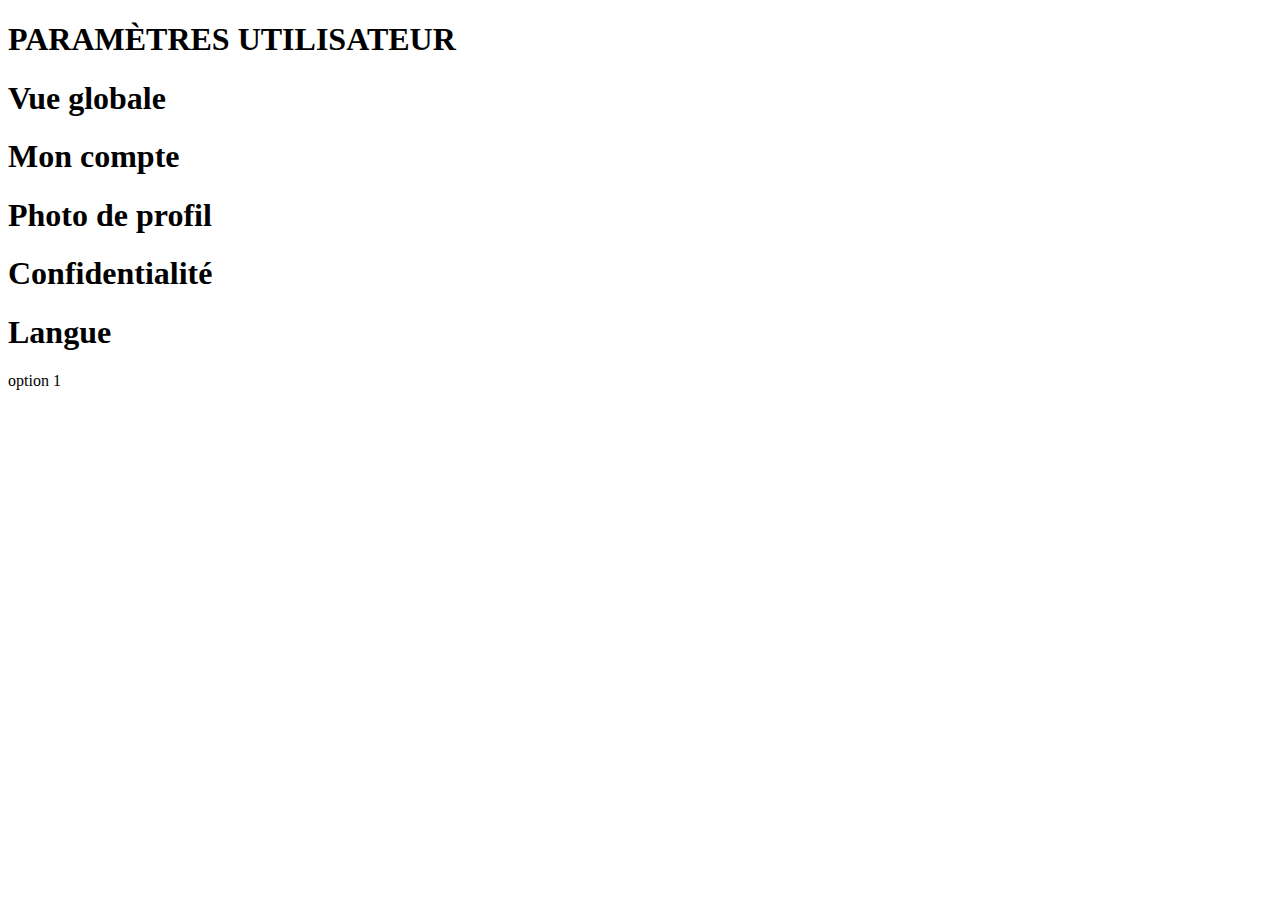
<file: test_settings/index.html>
<!DOCTYPE html>
<html lang="en">

<head>
    <meta charset="UTF-8">
    <meta http-equiv="X-UA-Compatible" content="IE=edge">
    <meta name="viewport" content="width=device-width, initial-scale=1.0">
    <title>Document</title>
</head>

<body>
    <div id="settings-panel">
        <div class="button" id="close-button"><i class="fas fa-times"></i></div>
        <div id="options">
            <div id="options-label">
                <h1>PARAMÈTRES UTILISATEUR</h1>
            </div>
            <div class="option" id="option-1">
                <h1>Vue globale</h1>
            </div>
            <div class="option selected" id="option-2">
                <h1>Mon compte</h1>
            </div>
            <div class="option" id="option-3">
                <h1>Photo de profil</h1>
            </div>
            <div class="option" id="option-4">
                <h1>Confidentialité</h1>
            </div>
            <div class="option" id="option-5">
                <h1>Langue</h1>
            </div>
        </div>
        <div id="details-view-wrapper">
            <div id="option1">
                option 1
            </div>
            <div id="option2">
                option 2
            </div>
            <div id="option3">
                option 3
            </div>
            <div id="option4">
                option 4
            </div>
            <div id="option5">
                option 5
            </div>
        </div>
    </div>
    </div>


    <script>
        // Récupérer les éléments du DOM nécessaires
        const options = document.querySelectorAll('.option');
        const detailsViews = document.querySelectorAll('#details-view-wrapper > div');

        // Fonction pour masquer toutes les vues détaillées
        function hideAllDetailsViews() {
            detailsViews.forEach((view) => {
                view.style.display = 'none';
            });
        }

        // Fonction pour afficher une vue détaillée
        function showDetailsView(viewId) {
            // Masquer toutes les vues détaillées
            hideAllDetailsViews();

            // Retirer la classe "selected" de toutes les options
            options.forEach((option) => {
                option.classList.remove('selected');
            });

            // Ajouter la classe "selected" à l'option correspondante
            const selectedOption = document.querySelector(`#option-${viewId}`);
            selectedOption.classList.add('selected');

            // Afficher la vue détaillée correspondant à l'option sélectionnée
            const detailsView = document.querySelector(`#option${viewId}`);
            detailsView.style.display = 'block';
        }

        // Écouteurs d'événements pour chaque option
        options.forEach((option) => {
            option.addEventListener('click', () => {
                const viewId = option.id.replace('option-', '');
                showDetailsView(viewId);
            });
        });

        
        // Masquer toutes les vues détaillées initialement
        hideAllDetailsViews();

        // Afficher la première vue détaillée (option-1) initialement
        const firstDetailsView = document.querySelector('#option1');
        firstDetailsView.style.display = 'block';

    </script>
</body>

</html>
</file>
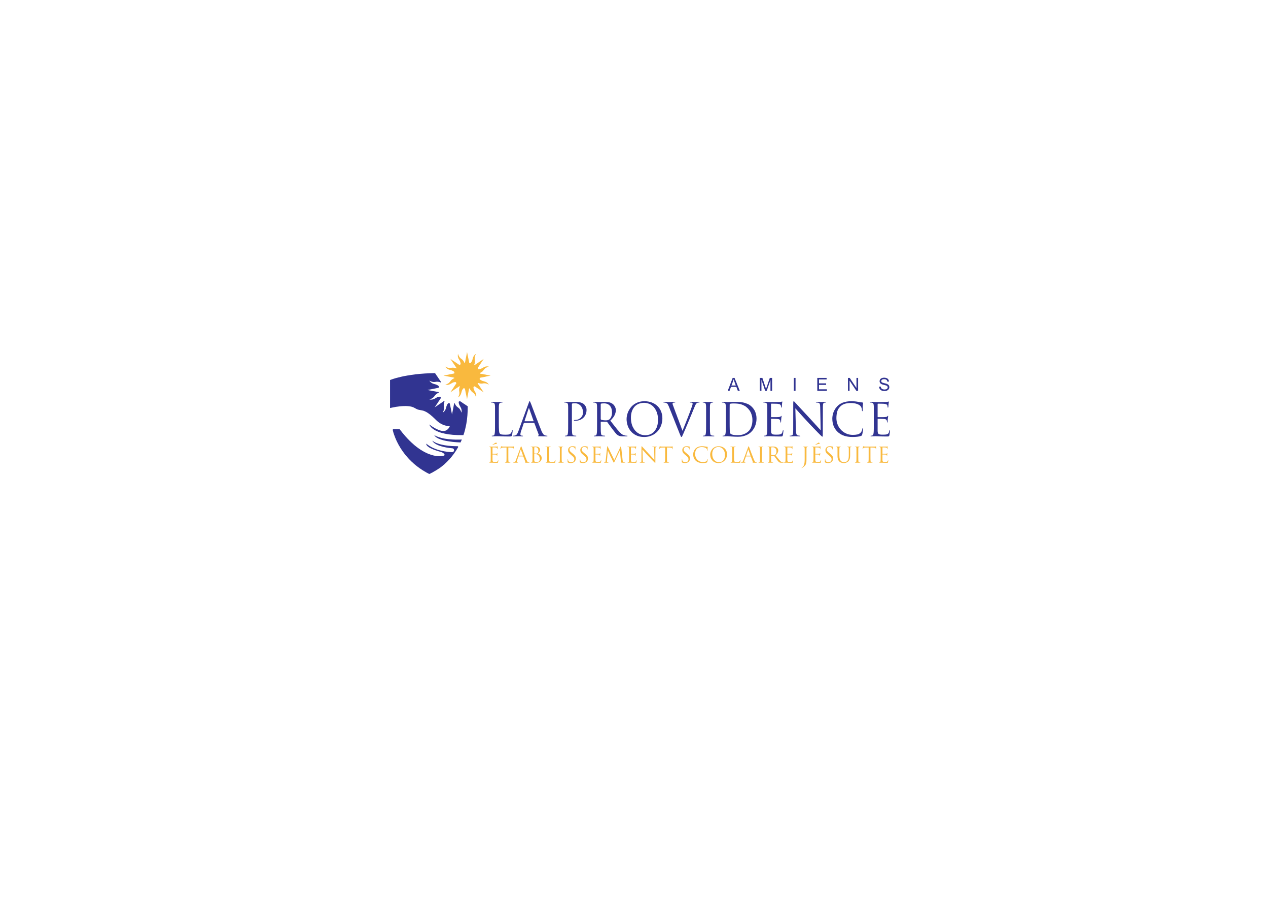
<file: .desktop_engine/www/index.html>
<!-- <iframe src="http://192.168.65.25/BlaBlaChat/src/inscription/index.php" width="100%" height="100%"></iframe> -->

<!DOCTYPE html>
<html>
  <head>
    <style>
        #image-container {
            display: flex;
            justify-content: center;
            align-items: center;
            height: 90vh; /* occupe toute la hauteur de l'écran */
        }
      /* Définir les styles pour l'iframe */
      iframe {
        position: absolute;
        top: 0;
        left: 0;
        width: 100%;
        height: 100%;
        border: none;
      }
    </style>
  </head>
  <body>

      <div id="image-container">
          <img id="logo" style="width: 500px;" src="lapro.png" alt="placeholder image">
      </div>

      <!-- Insérer l'iframe -->
      <div id="content" style="display: none;"><iframe src="http://192.168.65.25/BlaBlaChat/src/connexion/index.php"></iframe></div>
      <!--<div id="content" style="display: none;"><iframe src="http://192.168.64.206/Proviflix/index.html"></iframe></div>-->
  </body>
  <script>
	// Récupérer les éléments de la page
	const imageContainer = document.getElementById("image-container");
	const content = document.getElementById("content");

	// Cacher le contenu de la page
	content.style.display = "none";

	// Attendre 3 secondes avant de montrer le contenu
	setTimeout(function() {
	// Afficher le contenu de la page
	content.style.display = "block";

	// Cacher l'image
	imageContainer.style.display = "none";
	}, 3000);
  </script>
</html>
</file>
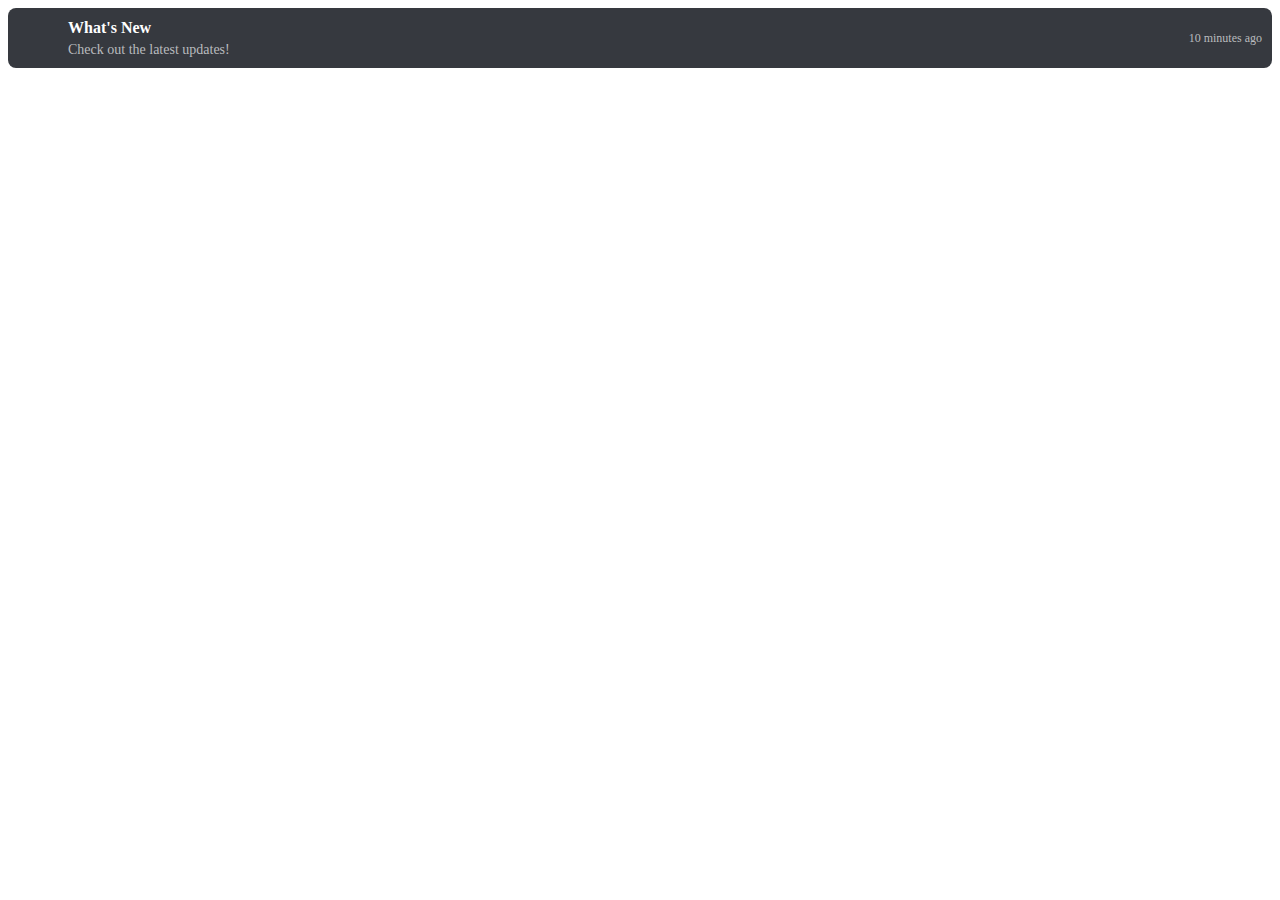
<file: src/notification/index.html>
<!DOCTYPE html>
<html lang="en">
<head>
    <meta charset="UTF-8">
    <meta http-equiv="X-UA-Compatible" content="IE=edge">
    <meta name="viewport" content="width=device-width, initial-scale=1.0">
    <title>Document</title>
</head>
<style>
    .notification {
  display: flex;
  align-items: center;
  background-color: #36393F;
  border-radius: 8px;
  padding: 10px;
  margin-bottom: 10px;
}

.avatar {
  width: 40px;
  height: 40px;
  background-image: url('https://cdn.discordapp.com/avatars/1.png');
  background-size: cover;
  border-radius: 50%;
  margin-right: 10px;
}

.message {
  flex-grow: 1;
}

.header {
  font-weight: 700;
  font-size: 16px;
  margin-bottom: 5px;
  color: #FFFFFF;
}

.content {
  font-size: 14px;
  color: #B9BBBE;
}

.timestamp {
  font-size: 12px;
  color: #B9BBBE;
  margin-left: 10px;
}

</style>
<body>
    <div class="notification">
        <div class="avatar"></div>
        <div class="message">
          <div class="header">What's New</div>
          <div class="content">Check out the latest updates!</div>
        </div>
        <div class="timestamp">10 minutes ago</div>
      </div>
      
</body>
</html>
</file>
